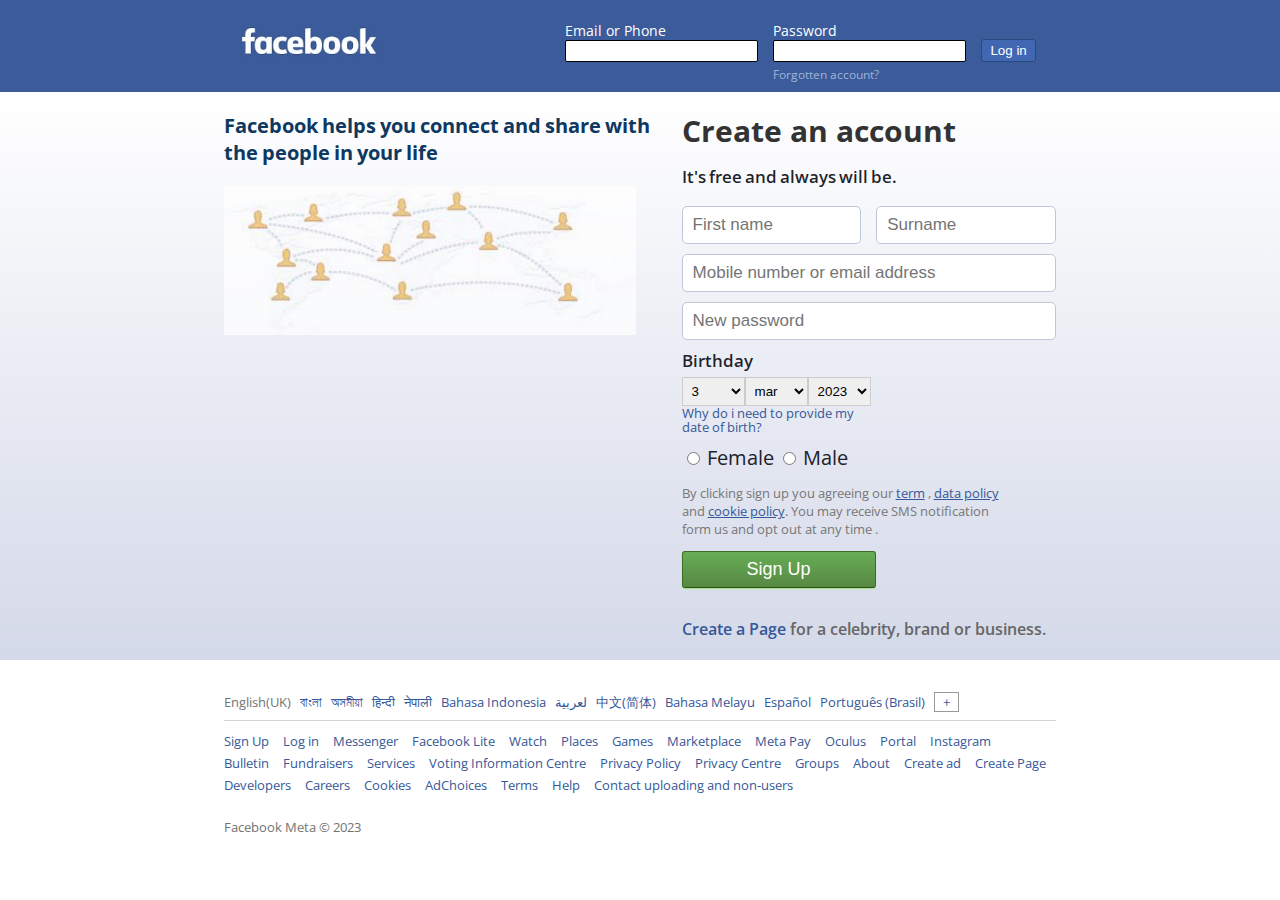
<file: index.html>
<!DOCTYPE html>
<html lang="en">
<head>
    <meta charset="UTF-8">
    <title>Facebook-Log in Or Sign Up</title>
    <link rel="shortcut icon" href="../images/index.ico" type="image/x-icon">
    <link href="https://fonts.googleapis.com/css2?family=Open+Sans:wght@300;400;600;700&display=swap" rel="stylesheet">

    <meta http-equiv="X-UA-Compatible" content="IE=edge">
    <meta name="viewport" content="width=device-width, initial-scale=1.0">
    <link rel="stylesheet" href="style.css">
    <link rel="stylesheet" href="responsive.css">
    
</head>
<body>
  <!--start header area-->
   <header class="header">
     <div class="container">
        <div class="logo-area">
          <img src="images/logofb.jpg" alt="logofb">
        </div>
        <div class="login-area">
          <form action="#" method="post">
            <div class="email">
                <label for="email">Email or Phone</label>
                <input type="text"  id="email">
            </div>
            <div class="password">
                <label for="password">Password</label>
                <input type="password" id="password">
                <a href="#">Forgotten account?</a>
            </div>
            <div class="login">
                <input type="submit" value="Log in">
            </div>
          </form>
        </div>
     </div>
   </header>
   <!--end header area-->

   <!--start signup area-->
    <section class="signup-area">

    <div class="container">

      <div class="left-area">
      <p>Facebook helps you connect and share with the people in your life</p>
       <img src="images/pplconnct.jfif" alt="pplconnct">
      </div>

      <div class="right-area">
      <h2>Create an account</h2>
      <h4>It's free and always will be.</h4>
      <form action="#" method="post">

        <div class="fullname">
          <div class="first-name">
            <input type="text" placeholder="First name">
          </div>
          <div class="surname">
            <input type="text" placeholder="Surname">
          </div>
        </div>

        <input type="text" placeholder="Mobile number or email address">
        <input type="password" placeholder="New password">

        <div class="birthday">
           <h4>Birthday</h4>
           <div class="birth-date">
             <select >
              <option value="day">Day</option>
              <option value="day">1</option>
              <option value="day">2</option>
              <option value="day" selected>3</option>
              <option value="day">4</option>
             </select>
             <select >
              <option value="month">Month</option>
              <option value="day">jan</option>
              <option value="day">feb</option>
              <option value="day" selected>mar</option>
              <option value="day">apr</option>
             </select>
             <select >
              <option value="year">year</option>
              <option value="day">2020</option>
              <option value="day">2021</option>
              <option value="day">2022</option>
              <option value="day"selected>2023</option>
             </select>
             <div class="birth-link">
              <a href="#">Why do i need to provide my date of birth?</a>
             </div>
           </div>
        </div>
        <div class="gender">
          <input id="female" name="gender" type="radio">
          <label for="female">Female</label>

          <input id="male" name="gender" type="radio">
          <label for="male">Male</label>
        </div>
        <div class="text-box">
         <p> By clicking sign up you agreeing our <a href="#">term</a> , <a href="#">data policy</a> and <a href="#">cookie policy</a>. You may receive SMS notification form us and opt out at any time .</p>

          <div class="btn">
           <input type="submit" value="Sign Up">
          </div>
        </div>
      </form>
      <span class="business"><p> <a href="#">Create a Page</a> for a celebrity, brand or business. </p></span>
    </div>
  </div>
    </section>
   <!--end signup area-->
   
   <!--Start footer area-->
   <footer class="footer-area">
    <div class="container">
    <div class="top">
  <ul>
    <li class="active"><a href="#">English(UK)</a></li>
    <li><a href="#">বাংলা</a></li>
    <li><a href="#">অসমীয়া</a></li>
    <li><a href="#">हिन्दी</a></li>
    <li><a href="#">नेपाली</a></li>
    <li><a href="#">Bahasa Indonesia</a></li>
    <li><a href="#">لعربية</a></li>
    <li><a href="#">中文(简体)</a></li>
    <li><a href="#">Bahasa Melayu</a></li>
    <li><a href="#">Español</a></li>
    <li><a href="#">Português (Brasil)</a></li>
    <li><a href="#">+</a></li>
  </ul>
    </div>

           <hr>

    <div class="middle">
    <ul>
      
      <li><a href="#">Sign Up</a></li>
      <li><a href="#">Log in</a></li>
      <li><a href="#">Messenger</a></li>
      <li><a href="#">Facebook Lite</a></li>
      <li><a href="#">Watch</a></li>
      <li><a href="#">Places</a></li>
      <li><a href="#">Games</a></li>
      <li><a href="#">Marketplace</a></li>
      <li><a href="#">Meta Pay</a></li>
      <li><a href="#">Oculus</a></li>
      <li><a href="#">Portal</a></li>
      <li><a href="#">Instagram</a></li>
      <li><a href="#">Bulletin</a></li>
      <li><a href="#">Fundraisers</a></li>
      <li><a href="#">Services</a></li>
      <li><a href="#">Voting Information Centre</a></li>
      <li><a href="#">Privacy Policy</a></li>
      <li><a href="#">Privacy Centre</a></li>
      <li><a href="#">Groups</a></li>
      <li><a href="#">About</a></li>
      <li><a href="#">Create ad</a></li>
      <li><a href="#">Create Page</a></li>
      <li><a href="#">Developers</a></li>
      <li><a href="#">Careers</a></li>
      <li><a href="#">Cookies</a></li>
      <li><a href="#">AdChoices</a></li>
      <li><a href="#">Terms</a></li>
      <li><a href="#">Help</a></li>
      <li><a href="#">Contact uploading and non-users</a></li>
    </ul>
     
    </div>
    <div class="bottom">
      <span>Facebook Meta &copy; 2023</span>
    </div>
    </div>
   </footer>

   <!--End footer area-->

</body>
</html>
</file>
<file: style.css>
body{
    margin: 0;
    padding: 0;
    font-family:'Open Sans', sans-serif;
}

/* Start  header area */

.header{
    background-color: #3C5B9A;
    color: white;
    padding: 8px;
    
}

.header::after{
    content: '';
    clear: both;
    display:block;
}
.container{
 width: 65%;
 margin: auto;
}
.logo-area{
    width: 30%;
    float: left;
}
.login-area{
    width: 70%;
    float: left;
}
.login-area form{
    float: right;
}
.login-area label, .login-area input{
    display: block; 
}
.login-area label{
    font-size: 14px;
}

.login-area .email , .login-area .password , .login-area .login{
    float: left ;
    margin-right: 15px;
    margin-top: 13px;
}

.logo-area img {
    width: 65%;
    margin-top: 5px;
}
.login-area a{
    color: #9cb4d8;
    text-decoration: none;
    font-size: 12px;
}
.login-area a:hover{
    text-decoration: underline;
}
.login-area input[type="text"], .login-area input[type="password"]{
    border: 1px solid black;
    font-size: 14px;
    font-weight: 300;
    padding: 2px 5px;
    border-radius: 2px;
}
.login-area input[type="submit"]{
    background-color: #4267b2;
    border: 1px solid #29487d;
    color: hsl(0, 0%, 100%);
    padding: 3px 8px;
    margin-top: 18px;
    border-radius: 3px;
    font-weight: 400;
}
/* End header area */

/* Start signup area */
.signup-area{
    
    background: linear-gradient(#ffffff , #D4D9E9);
}
.signup-area::after{
    content: '';
    clear: both;
    display: block;
}
 .left-area{
 width: 55%;
 float: left;
 }

.left-area p{
    color: #0e385f;
    font-size: 20px;
    font-weight: bold;
    word-spacing: -1px;
    width: 450px;
}
.left-area img {
    width: 90%;
    opacity: .7;
    
}
.right-area{
    width: 45%;
    float: left;
   }

.right-area h2{
    font-size: 30px;
    color: #333;
    margin-top: 18px;
    
}
.right-area h4{
    font-size: 17px;
    font-weight: 560;
    color: #1d2129;
    margin-bottom: 23px;
    line-height: 2px;
    word-spacing: -1px;
}
.right-area input[type="text"],
.right-area input[type="password"]{
    width: 100%;
    box-sizing: border-box;
    font-size: 17px;
    padding: 8px 10px;
    border: 1px solid #bdc7d8;
    border-radius: 5px;
    margin: 5px 0px;
}
.right-area .fullname{
 overflow: hidden;
}
.right-area .first-name{
 width: 48%;
 float: left;
 margin-right: 4%;
}
.right-area .surname{
width: 48%;
float: left;
}

.birthday{
overflow: hidden;
}
.birthday h4{
    margin-top: 15px;
    margin-bottom: 15px;
}
 .birth-date{
overflow: hidden;
float: left;
margin-right: 10px;

}
.birth-date select{
    border: 1px solid #ccc;
    padding: 5px;
     float: left;
     width: 63px;
}
.birth-date .birth-link{
    width: 190px;
    float: left;
    
}
.birth-date .birth-link a{
    color: #365899;
    display: block;
    text-decoration: none;
    font-size: 13px;
    line-height: 1.1;
    word-spacing: -3;
}
.birth-link a:hover{
    text-decoration: underline;
}
.gender{
    margin: 10px 0;
}
.gender label{
    font-size: 20px;
    font-weight: 400;
    color: #1d2129;
}
.text-box{
 margin-bottom: 10px;
}
.text-box p{
    font-size: 13px;
    width: 330px;
    color: #777;
}
.text-box a{
    color: #365899;
}
.btn{
    margin-bottom: 30px;
}
.btn input{
    background: linear-gradient(#67ae55, #578843);
    padding: 7px 14px;
    box-shadow: 0 1px 1px #a4e388;
    border-color: #3b6e22 #3b6e22 #2c5115;
    border-width: 1px;
    border-style: solid;
    min-width: 194px;
    text-align: center;
    border-radius: 3px;
    color: #fff;
    font-size: 18px;
    font-weight: 400;
    transition: 0.5s;
}
.btn input:hover{
    background: linear-gradient( #578843 ,#67ae55);
    cursor: pointer;
}
.business{
font-weight: 600;
color: #666;

}
.business a{
    text-decoration: none;
    color: #365899;
    
}
.business a:hover{
    text-decoration: underline;
}
.business p{
    margin-bottom: 20px;
}
/* End signup area */

/* Start Footer area */
.footer-area{
    padding: 30px 0;
}
.footer-area ul{
    margin: 0;
    padding: 0;
}
.footer-area ul li{
    display: inline;
    
}

.footer-area .top ul li {
    margin-right: 5px ;
}
.footer-area .top ul li:last-child a{
    margin-right: 0;
    border: 1px solid #999;
    padding: 0px 8px;
}
.footer-area ul li a{
    text-decoration: none;
    color: #365899;
    font-size: 13px;
}
.footer-area ul li.active a{
    color: #737373;
}
.footer-area ul li a:hover{
    text-decoration: underline;
}

.footer-area hr{
    border: 0;
    border-bottom: 1px solid #d4d4d4;
}
.footer-area .middle ul li{
    margin-right: 10px;
}
.footer-area span{
    color: #737373;
    font-size: 13px;
}
.footer-area .bottom{
    margin-top: 20px;
}

/* End Footer area */
</file>
<file: responsive.css>
@media screen and (max-width:1279px) {
   .logo-area{
   width: 45% ;
   float: none;
   margin-left: -10px;
   margin-bottom: -12px;
   } 
   .login-area{
 width: 200px;
   }
   .login-area form{
 float: none;
   }
   .login-area .login{
   margin-top: -10px;
   }
   .left-area{
    width: 100%;
    float: none;
   }
   .left-area p{
    width: auto;
   }
   .right-area{
    width: 100%;
    float: none;
   }
}
</file>
